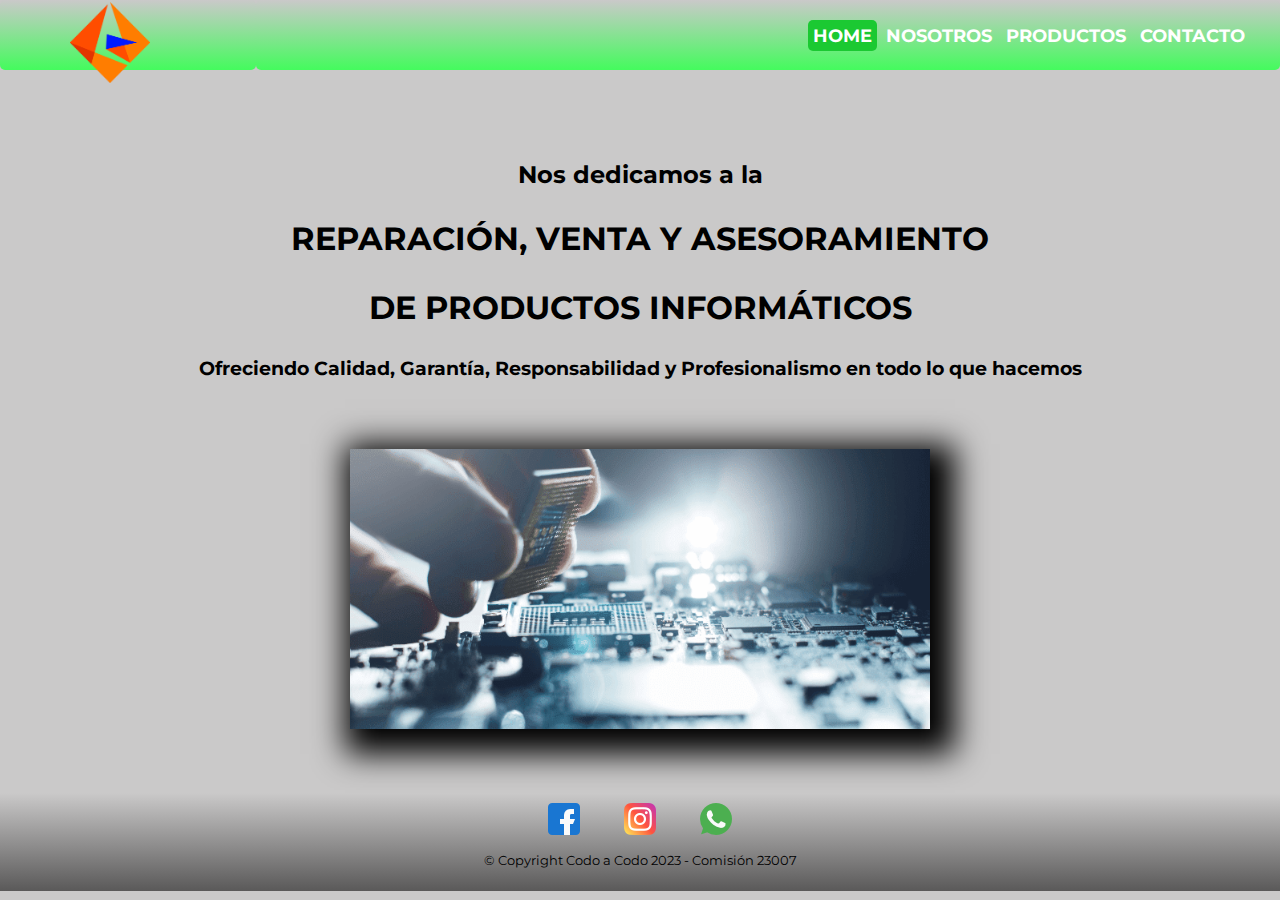
<file: index.html>
<!DOCTYPE html>
<html lang="es">

<head>
    <meta charset="UTF-8">
    <meta http-equiv="X-UA-Compatible" content="IE=edge">
    <meta name="viewport" content="width=device-width, initial-scale=1.0">
    <title>INFORMATICA ARGENTINA</title>
    <link rel="stylesheet" href="estilo.css">
    <link rel="preconnect" href="https://fonts.googleapis.com">
    <link rel="preconnect" href="https://fonts.gstatic.com" crossorigin>
    <link href="https://fonts.googleapis.com/css2?family=Montserrat:wght@300&display=swap" rel="stylesheet">

</head>

<body>
    <div class="contenedor">
        <div class="logo"><img class="imagen-logo" src="imagenes/logo.png" alt="Logo"></div>

        <nav class="menu">
            <header>

                <a class="pagina-actual" href="index.html">HOME</a>
                <a href="nosotros.html">NOSOTROS</a>
                <a href="productos.html">PRODUCTOS</a>
                <a href="contacto.html">CONTACTO</a>
            </header>
        </nav>

        
            <div class="home">
                <main>
                  <h2>Nos dedicamos a la</h2>
                
                    <h1>REPARACIÓN, VENTA Y ASESORAMIENTO</h1>
                    <h1>DE PRODUCTOS INFORMÁTICOS</h1>
                    <h3>Ofreciendo Calidad, Garantía, Responsabilidad y Profesionalismo en todo lo que hacemos</h3>
                    <img src="imagenes/reparando-pc.png"class="imagen-reparando" alt="">
                </main>
                </div>

            
        <div class="pie-pagina">
        <footer>
            <a href="http://www.facebook.com" target="_blank" rel="noopener"><img src="iconos/002-facebook.png" alt=""></a>    
            <a href="http://www.instagram.com"target="_blank" rel="noopener"><img src="iconos/001-instagram.png" alt=""></a>
            <a href="https://wa.me/+549111111111"target="_blank" rel="noopener"><img src="iconos/003-whatsapp.png" alt=""></a>     
            <p class="copyright">&copy Copyright Codo a Codo 2023 - Comisión 23007</p>
        </footer>
    </div>
    </div>
</body>

</html>
</file>
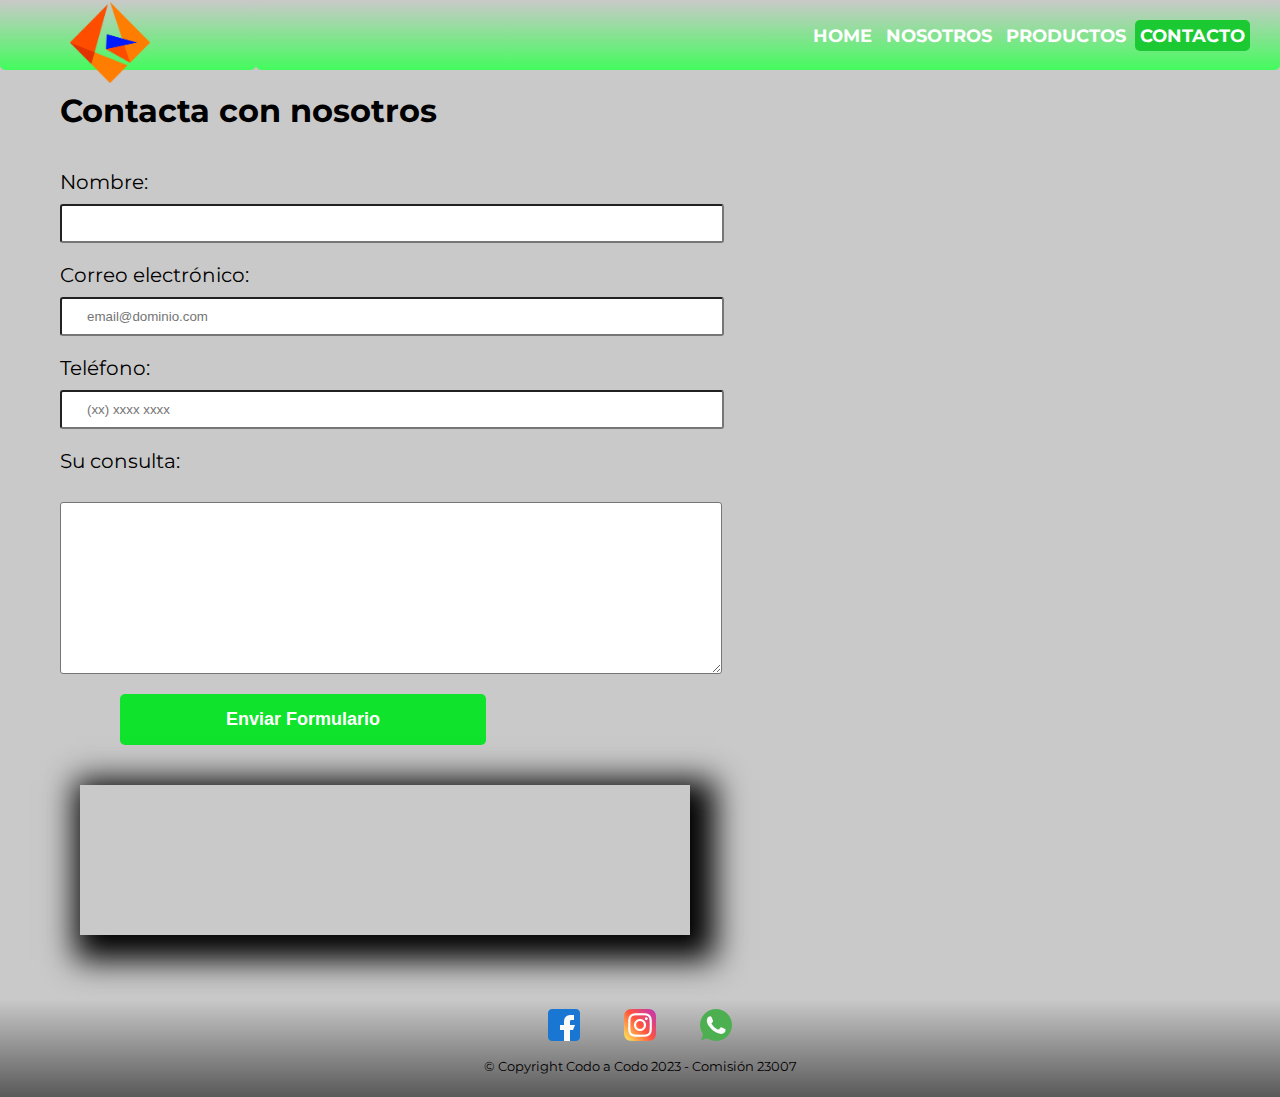
<file: contacto.html>
<!DOCTYPE html>
<html lang="es">
<head>
    <meta charset="UTF-8">
    <meta http-equiv="X-UA-Compatible" content="IE=edge">
    <meta name="viewport" content="width=device-width, initial-scale=1.0">
    <title>INFORMATICA ARGENTINA</title>
    <link rel="stylesheet" href="estilo.css">
    <link rel="preconnect" href="https://fonts.googleapis.com">
    <link rel="preconnect" href="https://fonts.gstatic.com" crossorigin>
    <link href="https://fonts.googleapis.com/css2?family=Montserrat:wght@300&display=swap" rel="stylesheet">
</head>
<body>
    <div class="contenedor">
        <div class="logo"><img class="imagen-logo" src="imagenes/logo.png" alt="Logo"></div>

        <nav class="menu">
            <header>

                <a href="index.html">HOME</a>
                <a href="nosotros.html">NOSOTROS</a>
                <a href="productos.html">PRODUCTOS</a>
                <a class="pagina-actual" href="contacto.html">CONTACTO</a>
            </header>
        </nav>
<div class="cuerpo-formulario">
    <main>
    <h1>Contacta con nosotros</h1>
    <form action="link">

        <label for="firstname">Nombre:</label>
        <input type="text" name="firstname" size="30" class="input-padron">

        <label for="email">Correo electrónico:</label>
        <input type="email" name="email" size="60" placeholder="email@dominio.com" class="input-padron">

        <label for="tel">Teléfono:</label>
        <input type="tel" name="tel" size="30" placeholder="(xx) xxxx xxxx" class="input-padron">
    
        <label for="content">Su consulta:</label><br>
        <textarea name="content" id="content" cols="30" rows="10" class="input-padron"></textarea>
    
        <input type="submit" value="Enviar Formulario" class="enviar">
</form>
<iframe class="mapa" src="https://www.google.com/maps/embed?pb=!1m18!1m12!1m3!1d3348.324024495164!2d-60.65207079999999!3d-32.94245360000001!2m3!1f0!2f0!3f0!3m2!1i1024!2i768!4f13.1!3m3!1m2!1s0x95b7ab40a1439e7d%3A0xf8e2c132e168d874!2sSta%20Fe%202132%2C%20S2152ERO%20Rosario%2C%20Santa%20Fe%2C%20Argentina!5e0!3m2!1ses!2ses!4v1680681171079!5m2!1ses!2ses" width="200" height="150" style="border:0;" allowfullscreen="" loading="lazy" referrerpolicy="no-referrer-when-downgrade"></iframe>
</main>
</div>
    <div class="pie-pagina">
        <footer>
            <a href="http://www.facebook.com" target="_blank" rel="noopener"><img src="iconos/002-facebook.png" alt=""></a>    
            <a href="http://www.instagram.com"target="_blank" rel="noopener"><img src="iconos/001-instagram.png" alt=""></a>
            <a href="https://wa.me/+549111111111"target="_blank" rel="noopener"><img src="iconos/003-whatsapp.png" alt=""></a> 
            <p class="copyright">&copy Copyright Codo a Codo 2023 - Comisión 23007</p>
        </footer>
    </div>
  <script src="js/script.js"></script>
</body>
</html>
</file>
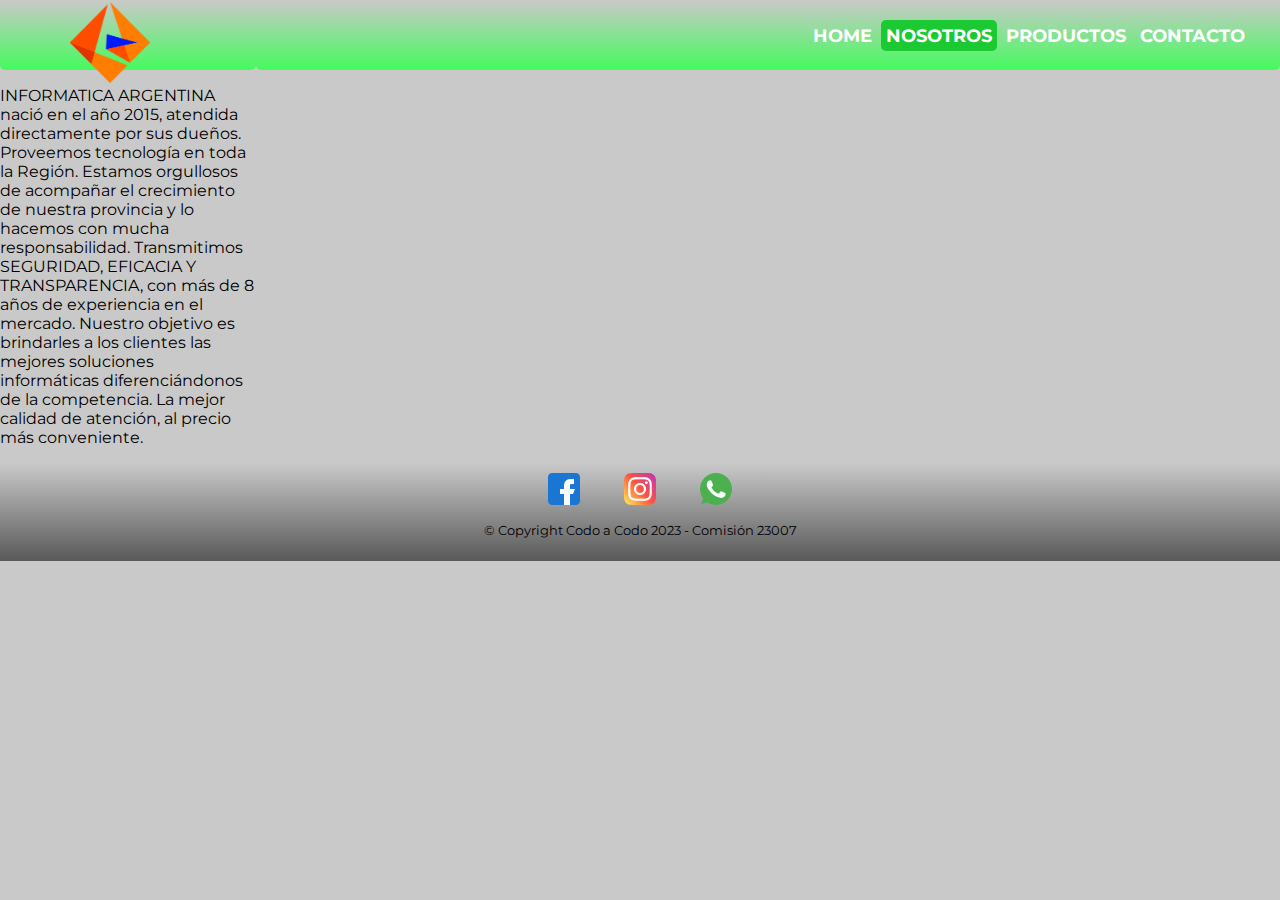
<file: nosotros.html>
<!DOCTYPE html>
<html lang="es">
<head>
    <meta charset="UTF-8">
    <meta http-equiv="X-UA-Compatible" content="IE=edge">
    <meta name="viewport" content="width=device-width, initial-scale=1.0">
    <title>INFORMATICA ARGENTINA - Nosotros</title>
    <link rel="stylesheet" href="estilo.css">
    <link rel="preconnect" href="https://fonts.googleapis.com">
    <link rel="preconnect" href="https://fonts.gstatic.com" crossorigin>
    <link href="https://fonts.googleapis.com/css2?family=Montserrat:wght@300&display=swap" rel="stylesheet">
    
</head>
<body>
    <div class="contenedor">
        <div class="logo"><img class="imagen-logo" src="imagenes/logo.png" alt="Logo"></div>

        <nav class="menu">
            <header>

                <a href="index.html">HOME</a>
                <a class="pagina-actual" href="nosotros.html">NOSOTROS</a>
                <a href="productos.html">PRODUCTOS</a>
                <a href="contacto.html">CONTACTO</a>
            </header>
        </nav>
        <div>
    <main>
<p>INFORMATICA ARGENTINA nació en el año 2015, atendida directamente por sus dueños.
    Proveemos tecnología en toda la Región. Estamos orgullosos de acompañar el crecimiento de nuestra provincia y lo hacemos con mucha responsabilidad.
    Transmitimos SEGURIDAD, EFICACIA Y TRANSPARENCIA, con más de 8 años de experiencia en el mercado.
    Nuestro objetivo es brindarles a los clientes las mejores soluciones informáticas diferenciándonos de la competencia. La mejor calidad de atención, al precio más conveniente.
    </p>
</main>
</div>
<div class="pie-pagina">
    <footer>
        <a href="http://www.facebook.com" target="_blank" rel="noopener"><img src="iconos/002-facebook.png" alt=""></a>    
        <a href="http://www.instagram.com"target="_blank" rel="noopener"><img src="iconos/001-instagram.png" alt=""></a>
        <a href="https://wa.me/+549111111111"target="_blank" rel="noopener"><img src="iconos/003-whatsapp.png" alt=""></a>
        <p class="copyright">&copy Copyright Codo a Codo 2023 - Comisión 23007</p>
    </footer>
</div>
</body>
</html>
</file>
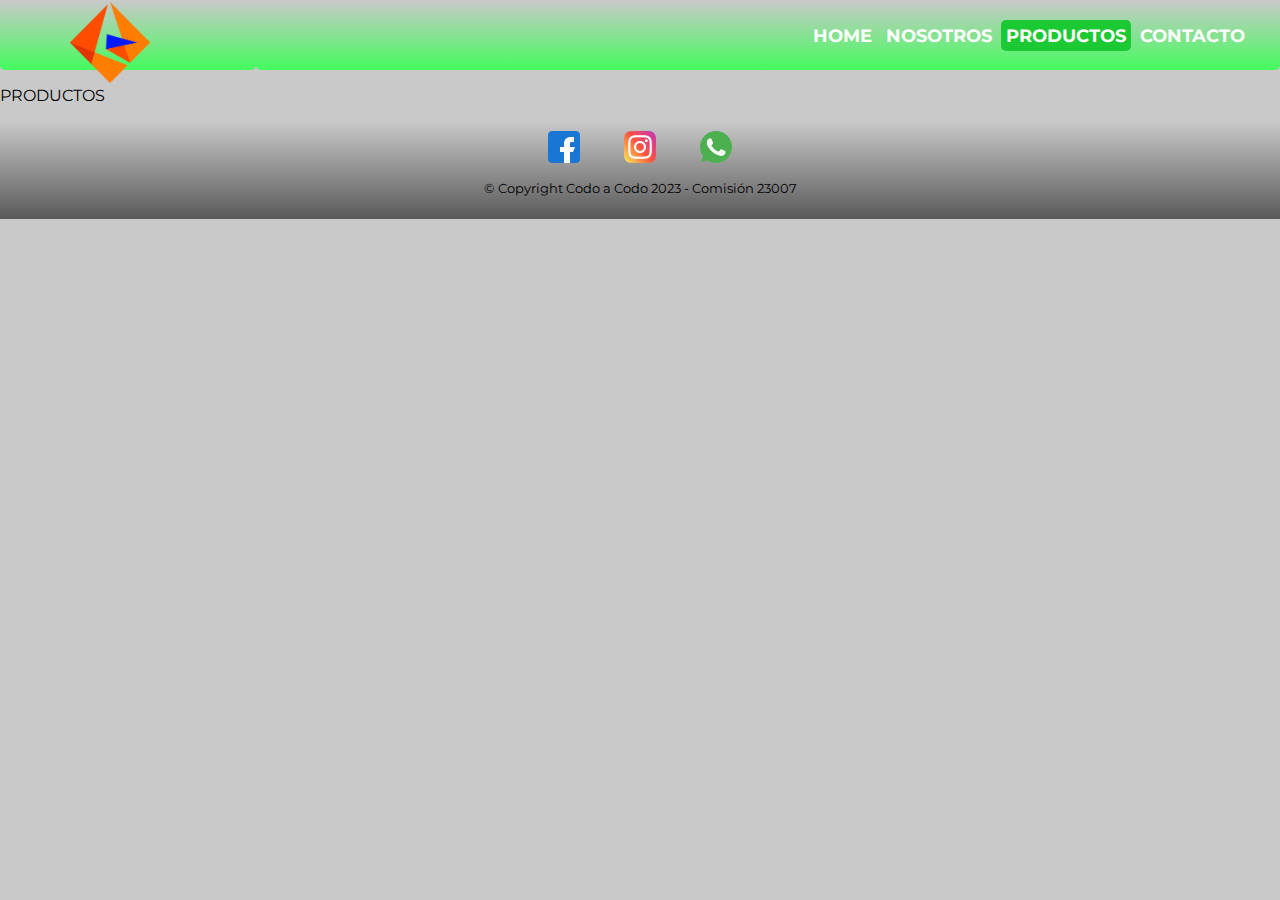
<file: productos.html>
<!DOCTYPE html>
<html lang="es">
<head>
    <meta charset="UTF-8">
    <meta http-equiv="X-UA-Compatible" content="IE=edge">
    <meta name="viewport" content="width=device-width, initial-scale=1.0">
    <title>INFORMATICA ARGENTINA</title>
    <link rel="stylesheet" href="estilo.css">
    <link rel="preconnect" href="https://fonts.googleapis.com">
    <link rel="preconnect" href="https://fonts.gstatic.com" crossorigin>
    <link href="https://fonts.googleapis.com/css2?family=Montserrat:wght@300&display=swap" rel="stylesheet">
    
</head>
<body>
    <div class="contenedor">
        <div class="logo"><img class="imagen-logo" src="imagenes/logo.png" alt="Logo"></div>

        <nav class="menu">
            <header>

                <a href="index.html">HOME</a>
                <a href="nosotros.html">NOSOTROS</a>
                <a class="pagina-actual" href="productos.html">PRODUCTOS</a>
                <a href="contacto.html">CONTACTO</a>
            </header>
        </nav>
    <main>
<p>PRODUCTOS</p>
</main>

<div class="pie-pagina">
    <footer>
        <a href="http://www.facebook.com" target="_blank" rel="noopener"><img src="iconos/002-facebook.png" alt=""></a>    
        <a href="http://www.instagram.com"target="_blank" rel="noopener"><img src="iconos/001-instagram.png" alt=""></a>
        <a href="https://wa.me/+549111111111"target="_blank" rel="noopener"><img src="iconos/003-whatsapp.png" alt=""></a>
        <p class="copyright">&copy Copyright Codo a Codo 2023 - Comisión 23007</p>
    </footer>
</div>
</body>
</html>
</file>
<file: estilo.css>
body{

    font-family: 'Montserrat', sans-serif;
    background-color: rgb(202, 201, 201);
    margin: 0;

}

.contenedor{
    display: grid;
    grid-template: auto auto auto auto auto / 20% auto 20%;
    grid-template-areas:
                         " logo header header header header"
                         "cuerpo cuerpo cuerpo cuerpo cuerpo"
                         "pie pie pie pie pie";
    
}


.imagen-logo{
    position: absolute;
    margin: 15px 0 0 70px;
    width: 80px;
    
}

.menu{
    
    grid-area: header;
    display: flex;
    justify-content: right;
    background: linear-gradient(rgb(202, 201, 201), rgb(68,251,93));
    background-color:rgb(68, 251, 93);
    margin: 0px;
    align-items:center;
    height: 70px;
    border-radius: 5px;
    padding-right: 30px;
}


.menu a{
    color: white;
    font-size: 1.1em;
    font-weight: bold;
    padding: 5px;
}

.pagina-actual{

    border-radius: 5px;
    background-color: rgb(27, 201, 50);

}

a:link{
    text-decoration: none;
}
a:visited{
    text-decoration: none;
}
.menu a:hover{
    transition: 500ms;
    border-radius: 5px;
    background-color: rgb(27, 201, 50);

}

.home {
    padding: 60px;
    grid-area: cuerpo;
    text-align: center;

}
.home h1, h2, h3{
    margin-top: 30px;
}


.imagen-reparando{
    margin-top: 50px;
    width:50%;
    box-shadow: 10px 10px 30px 15px #000000;
}




.pie-pagina{
    grid-area: pie;
    text-align: center;
    background: linear-gradient(rgb(202,201,201),rgb(90, 89, 89));
    padding: 10px;
    
}

.pie-pagina a{
    padding: 20px;
}
.pie-pagina img:hover{
    transition: 1s;
    transform: scale(1.5);
}
.copyright {

    color: black;
    font-size: 13px;
    

}

.cuerpo-formulario{
    margin-left: 60px;
    grid-area: cuerpo;
}
form{

    margin: 40px 0;

}
form label{

    display: block;
    font-size: 20px;
    margin: 0 0 10px;

}
.input-padron{

    display: block;
    margin: 0 0 20px;
    padding: 10px 25px;
    width: 50%;
    border-radius: 3px;

}

.enviar{
    margin-left: 60px;
    width: 30%;
    padding: 15px 0px;
    font-size: 18px;
    font-weight: bold;
    color: white;
    background:rgb(15, 227, 43);
    border: none;
    border-radius: 5px;
    transition: 1s all;
    cursor: pointer;

}

.enviar:hover{

    background: rgb(11, 118, 25);
    transform: scale(1.1);
    
}

.mapa{
    margin: 0 0 60px 20px;
    width: 50%;
    box-shadow: 10px 10px 30px 15px black;
}

.logo{
    grid-area: logo;
    display: flex;
    background: linear-gradient(rgb(202, 201, 201), rgb(68,251,93));
    background-color: rgb(68, 251, 93);
    align-items: center;
    height: 70px;
    border-radius: 5px;
    padding-right: 30px;
}

@media only screen and (max-width: 600px) {
    .contenedor{
    grid-template: auto auto auto auto/ 100% ;
    grid-template-areas:
                         "header" 
                         "logo"
                         "cuerpo"
                         "pie" ;
}
.logo{
    justify-content: center;
    padding: 0px;
    background: none;
    z-index: 1;
}
.imagen-logo{
    width: 160px;
    margin: 0;
    opacity: 15%;
    padding: 10px;
}
.menu{
    font-size: 0.8em;
    margin: 0px;
    justify-content: center;
    padding: 0;
    z-index: 2;
    opacity: 70%;   
}
.home{
    margin-top: -100px;
}
.home h1, h2, h3{
    font-size: 1em;
}
.imagen-reparando{
    width: 100%;
}

.cuerpo-formulario{
    margin-left: 10px;
    
}

.input-padron{
    width: 80%;
}

.enviar{
    font-size: 18px;
    width: 65%;
}
.mapa{
    width: 90%;
    margin: 0 0 25px 10px;
    box-shadow: 5px 5px 15px 5px black;
}}
</file>
